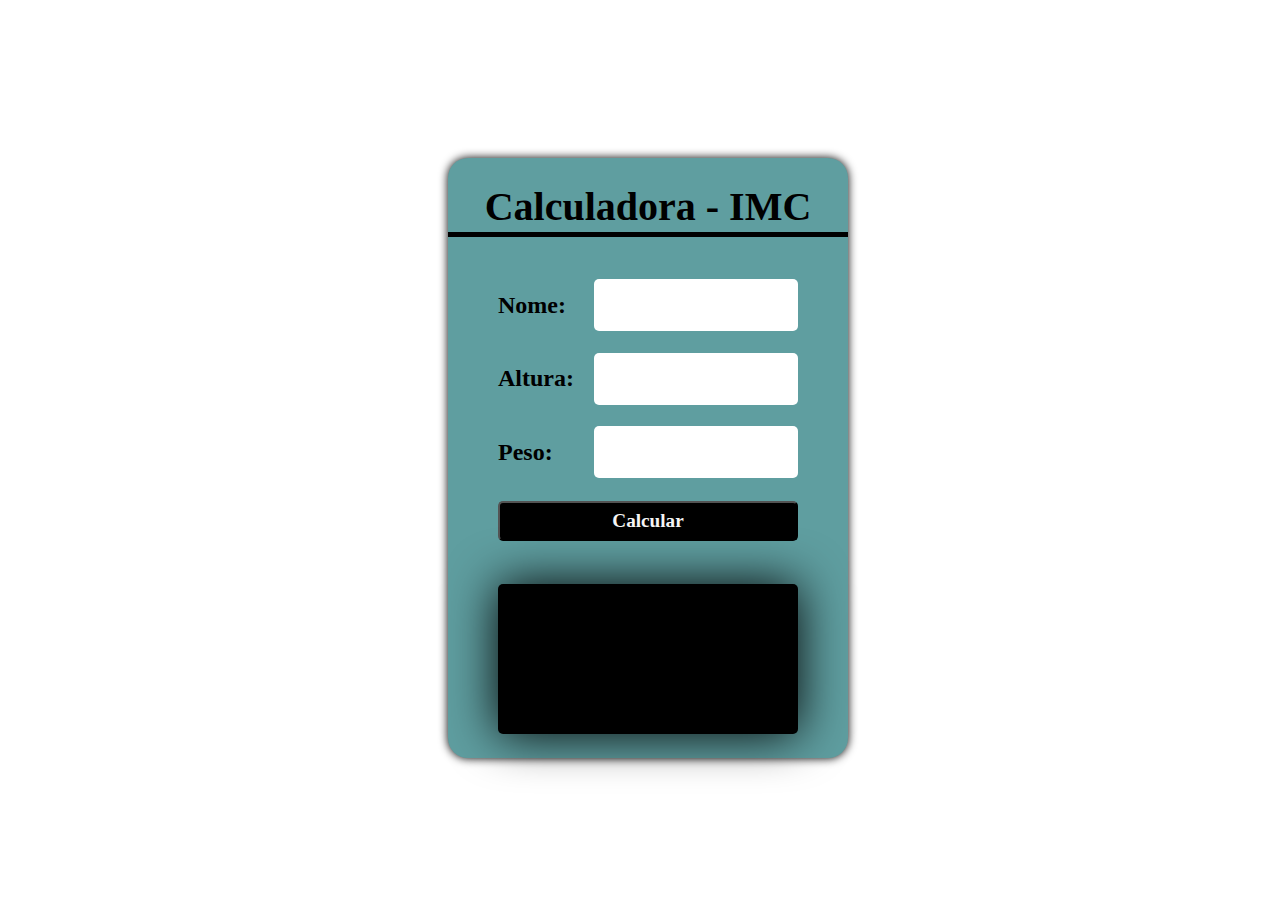
<file: index.html>
<!DOCTYPE html>
<html lang="en">
  <head>
    <meta charset="UTF-8">
    <meta name="viewport" content="width=device-width, initial-scale=1.0">
    <title>IMC</title>
    <link rel="stylesheet" href="style.css">
  </head>
  <body>
    <main>
      <div class="container">
        <div class="title"> Calculadora - IMC </div>
        <div class="input">
            <label>Nome:</label>
            <input type="text" id='nome'>
        </div>
        <div class="input">
            <label>Altura:</label>
            <input type="number" id='altura'>
        </div>
        <div class="input">
            <label>Peso:</label>
            <input type="number" id='peso'>
        </div>
        <button id='calcular'>Calcular</button>

        <div class="result" id='resultado'></div>
      </div>
    </main>
    <script src="javascript.js"></script>
  </body>
</html>
</file>
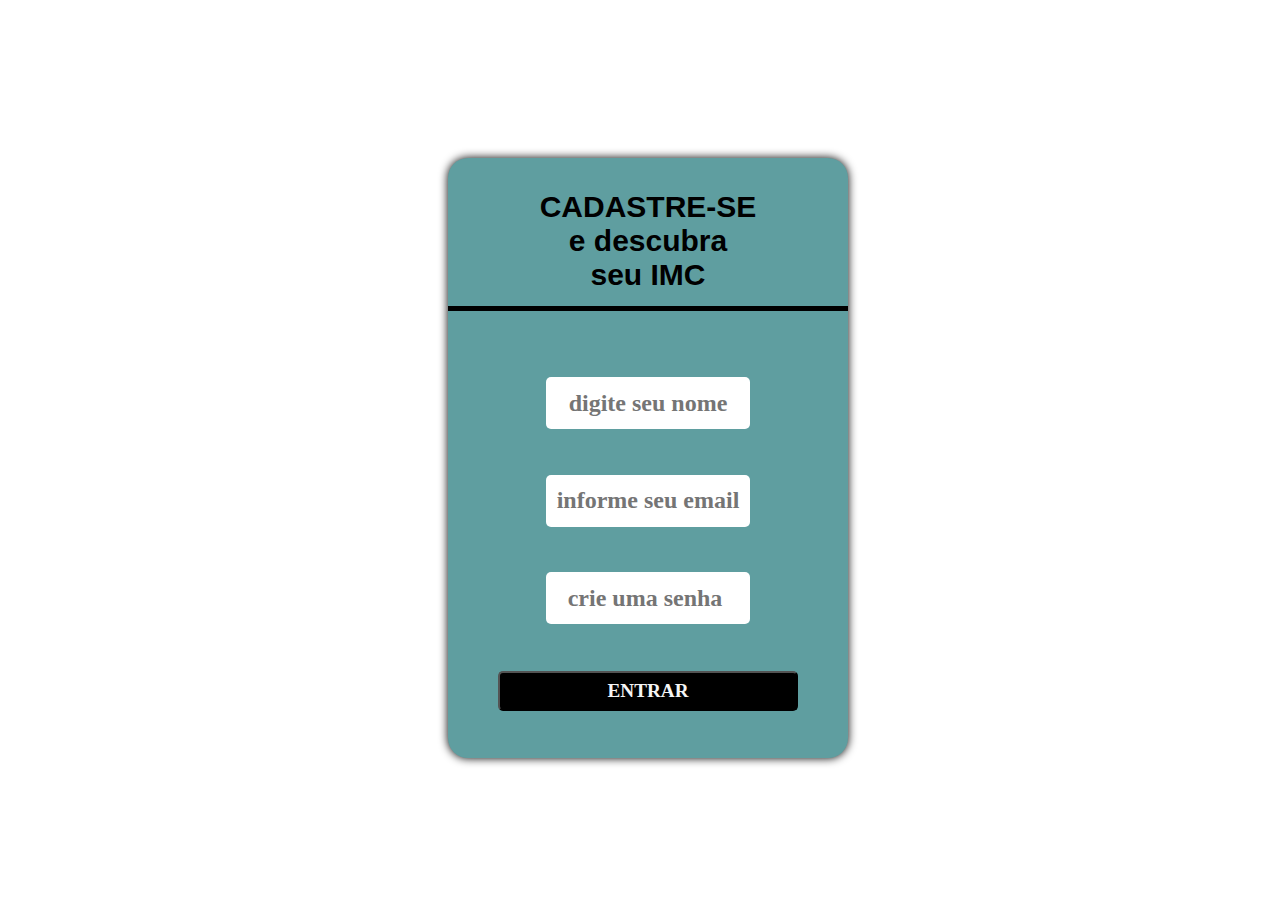
<file: cadastro.html>
<!DOCTYPE html>
<html lang="en">
  <head>
    <meta charset="UTF-8">
    <meta name="viewport" content="width=device-width, initial-scale=1.0">
    <title>CADASTRO IMC</title>
    <link rel="stylesheet" href="style.css">
  </head>
  <body>
    <style>
        .container{
            display: flex;
            flex-direction: column;
            background-color: cadetblue;

        }
        .input{
            display: flex;
            justify-content: center;
            width: 100%;
        }
        .title{
            font-family: Verdana, Geneva, Tahoma, sans-serif;
            margin-top: 10px;
            padding-bottom: 40px;
            font-size: 30px;
            justify-content: center;
         
            text-align: center;
        }
    </style>
    <main>
      <div class="container">
        <div class="title"> CADASTRE-SE <br> e descubra <br>seu IMC
        </div>
        <div class="input">
            
            <input type="text" id='nome' placeholder="digite seu nome">
        </div>
        <div class="input">
            
            <input type="email" placeholder="informe seu email">
        </div>
        <div class="input">
            
            <input type="password" placeholder="crie uma senha ">
        </div>
       <a href="index.html"> <button type="button" >ENTRAR</button></a>

        
      </div>
    </main>
    <script>

    </script>
  </body>
</html>
</file>
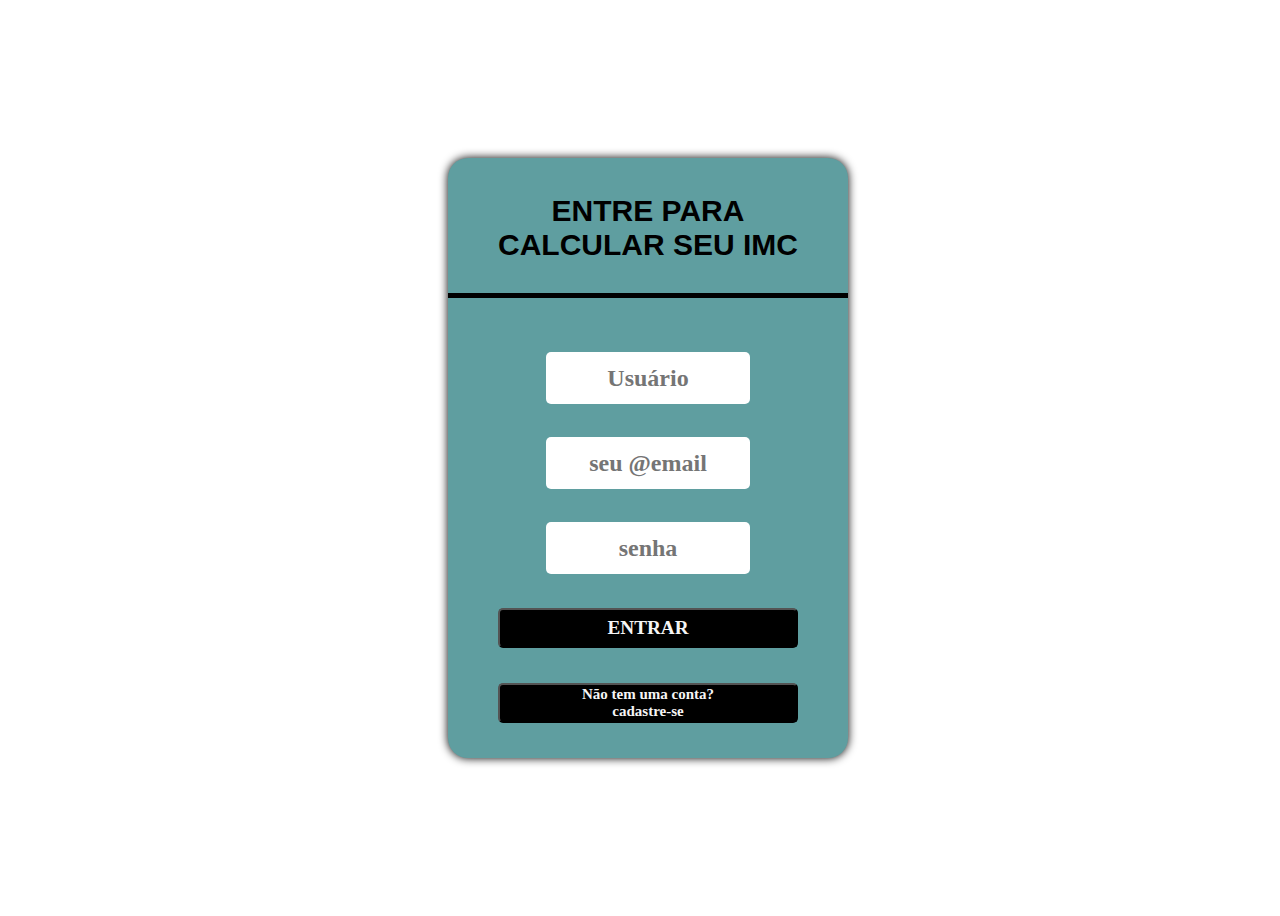
<file: login.html>
<!DOCTYPE html>
<html lang="en">
  <head>
    <meta charset="UTF-8">
    <meta name="viewport" content="width=device-width, initial-scale=1.0">
    <title>LOGIN IMC</title>
    <link rel="stylesheet" href="style.css">
  </head>
  <body>
    <style>
        .container{
            display: flex;
            flex-direction: column;
            background-color: cadetblue;

        }
        .input{
            display: flex;
            justify-content: center;
            width: 100%;
        }
        .title{
            font-family: Verdana, Geneva, Tahoma, sans-serif;
            margin-top: 10px;
            padding-bottom: 40px;
            font-size: 30px;
            justify-content: center;
         
            text-align: center;
        }

        .conta button{
            font-size: 15px;
        }


    </style>
    <main>
      <div class="container">
        <div class="title"> ENTRE PARA <BR> CALCULAR SEU IMC
        </div>
        <div class="input">
            
            <input type="text" id='nome' placeholder="Usuário">
        </div>
        <div class="input">
            
            <input type="email" placeholder="seu @email">
        </div>
        <div class="input">
            
            <input type="password" placeholder="senha">
        </div>
       <a href="index.html"> <button type="button" >ENTRAR</button></a>
       <a class="conta" href="cadastro.html"><button>Não tem uma conta?<br>cadastre-se</button></a>

        
      </div>
    </main>
    <script>

    </script>
  </body>
</html>
</file>
<file: style.css>
main{
    display: flex;
    width: 100vw;
    height: 100vh;
    justify-content: center;
    align-items: center;
  
  }
  
  .container{
    display: flex;
    flex-direction: column;
    background-color:cadetblue;
    width: 400px;
    height: 600px;
    align-items: center;
    justify-content: space-evenly;
    border-radius: 20px;
    box-shadow: 0 0 10px black;
  }
  
  .title{
    display: flex;
    justify-content: center;
    align-items: center;
    width: 100%;
    height: 50px;
    font: bold 2.5rem serif;
    border-bottom: solid 5px black;
    margin-bottom: 20px;
  }
  
  .input {
    display: flex;
    width: 300px;
    height: 50px;
    justify-content: space-between;
    align-items: center;
  }
  .input input {
    width: 200px;
    height: 50px;
    border-radius: 5px;
    border:none;
    outline: 0;
    font: bold 1.5rem serif;
    text-align: center;
  }
  
  .input label {
    font: bold 1.5rem serif;
  }
  
  button{
  transition: all 0.4s;
    width: 300px;
    height: 40px;
    font: bold 1.2rem serif;
    background: #000;
    color: whitesmoke;
    outline: none;
    border-radius: 5px;
    cursor: pointer;
  }
  
  button:hover{
    transform: translatex(4);
    background-color:steelblue;

  }
  .result{
    display: flex;
    margin-top: 20px;
    align-items: center;
    width: 300px;
    height: 150px;
    border-radius: 5px;
    font: italic 1.5rem serif;
    box-shadow: 0px 0px 50px black;
    background: #000;
    color: rgb(255,198,0);
    padding: 20px;
    box-sizing: border-box;
    user-select: none;
  }
</file>
